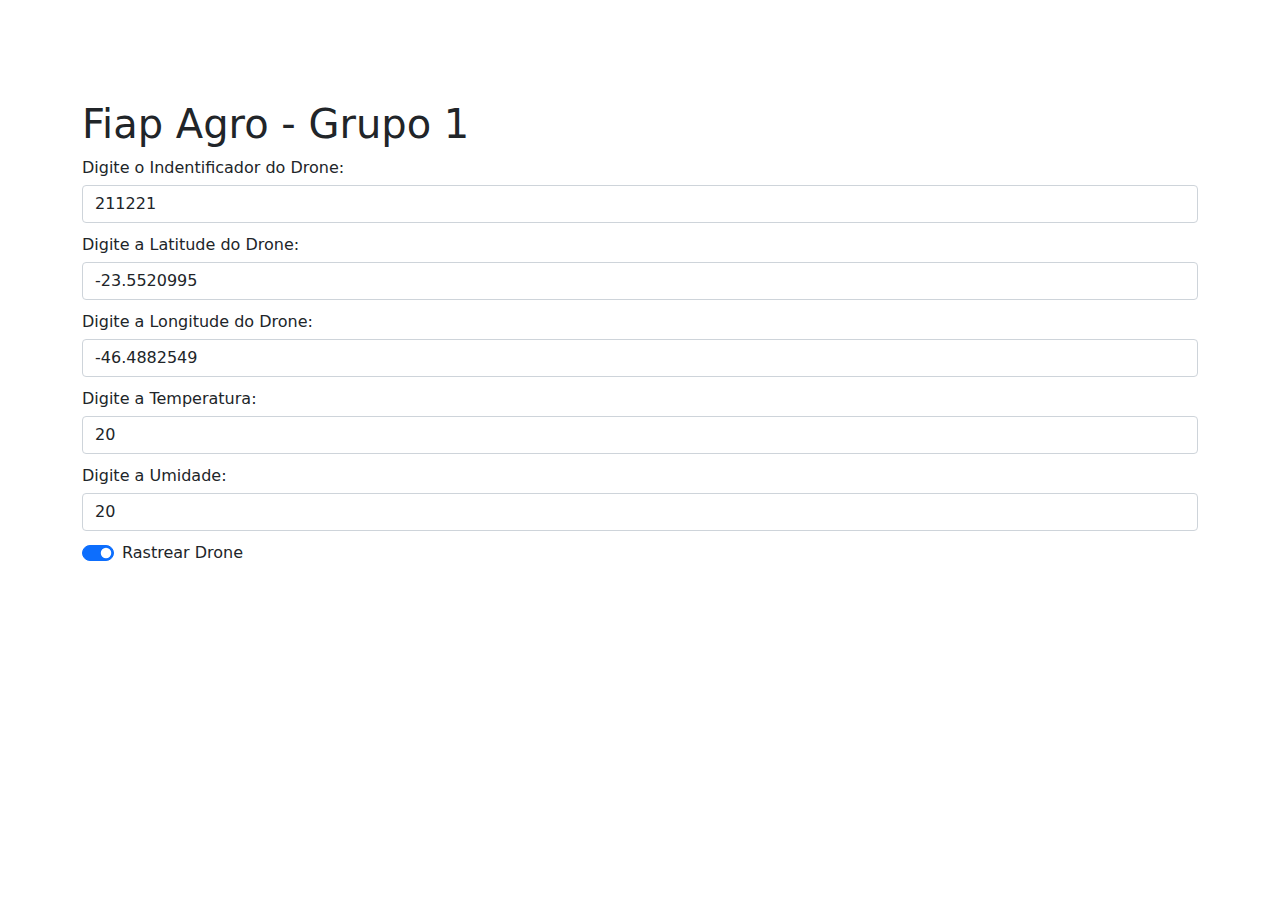
<file: front/index.html>
<html>
<head>
	<title>Fiap Agro </title>
	<meta charset="UTF-8"/>
	<link rel="stylesheet" type="text/css" href="./css/bootstrap.min.css">
	<link rel="stylesheet" type="text/css" href="./css/style.css">
	<script src="https://polyfill.io/v3/polyfill.min.js?features=default"></script>

</head>


<body>
<div id="iframe-contents">
	<div class="container">
		<h1>Fiap Agro  - Grupo 1</h1>
		<form>
			<label>Digite o Indentificador do Drone:</label><br>
			<input type="number" value="211221" class="form-control drone" placeholder="Insira aqui o Indentificador do Drone"  name="id_drone">
			<label>Digite a Latitude do Drone:</label><br>
			<input type="text" value='-23.5520995' class="form-control latitude" placeholder="Insira aqui a Latitude do Drone" name="latitude_drone">
			<label>Digite a Longitude do Drone:</label><br>
			<input type="text" value='-46.4882549' class="form-control longitude" placeholder="Insira aqui a Longitude do Drone" name="longitude_drone">
			<label>Digite a Temperatura:</label><br>
			<input type="text" value="20" class="form-control temperatura" placeholder="Insira aqui a Temperatura" name="temperatura">
			<label>Digite a Umidade:</label><br>
			<input type="text"  value="20" class="form-control umidade"  placeholder="Insira aqui a Umidade do Drone" name="umidade">
			<div class="form-check form-switch">
				<input class="form-check-input" type="checkbox" name="rastrear" checked value="1">
				<label class="form-check-label" for="flexSwitchCheckChecked">Rastrear Drone</label>
			</div>
		</form>
	</div>
	<script src="./js/jquery.min.js"></script>
	<script src="./js/jquery.mask.js"></script>
	<script src="./js/jMaskStyle.js"></script>
	<script src="./js/script.js"></script>

	<script>
		$(function (e){

			setInterval(function() {
					//recuperando valores para medição
					temperatura = $('.temperatura').val();
					if(!validateTemperature(temperatura)) {
						addClassErrorInComponent("temperatura")
					}else{
						removeClassErrorInComponent("temperatura")
					}

					umidade = $('.umidade').val();
					if(!validateHumidity(umidade)) {
						addClassErrorInComponent("umidade")
					}else{
						removeClassErrorInComponent("umidade")
					}
					var rabbitMQ = {'RabbitMQ':[]};


					let form = $('form').serialize();
					let lat = $('.latitude').val();
					if(!isLatitude(lat)) {
						addClassErrorInComponent("latitude")
					}else{
						removeClassErrorInComponent("latitude")
					}
					let long = $('.longitude').val();
					if(!isLongitude(long)) {
						addClassErrorInComponent("longitude");
					}else{
						removeClassErrorInComponent("longitude");
					}
					let id_drone = $('.drone').val();
					if(id_drone == '' || !isFinite(id_drone) || id_drone <= 0) {
						addClassErrorInComponent("drone");
					}else{
						removeClassErrorInComponent("drone");
					}

					if($('.error').length > 0){
						return false;
					}

					let cont = 0;

					if((temperatura < 35 && temperatura > 0) || umidade > 15) {
						cont = 1;
					}

				// Se checado entra no looping
				let rastrear = $("input[name='rastrear']:checked").val();
				if(rastrear != undefined){
					var location = {};
					location = {
						"idDrone": id_drone,
						"latitude":lat,
						"longitude":long
					};
					$.ajax({
						method: "POST",
						url: "http://localhost:8080/api/tracking/",
						contentType: 'application/json',
						data:JSON.stringify(location),
						crossDomain: false,
						success: function (data) {
							console.log('oi');
						},
						error: function(jqXHR) {
							$('#loading').css('display','none');
							if(jqXHR.status == 400 ){
								console.log('Erro com sua aplicação, Not Found!')
							}else{
								console.log('Erro Interno, Verifique se o servidor está ativo enviádo e tente novamente!!')
							}
						}
					});
				}

				rabbitMQ.RabbitMQ.push({
						"id_drone": id_drone,
						"latitude":lat,
						"longitude":long,
						"temperatura": temperatura,
						"umidade":umidade,
						"disparaEmail":cont
					});

					$.ajax({
						method: "POST",
						url: "http://localhost:8080/api/producerRabbitMq/",
						contentType: 'application/json',
						data:JSON.stringify(rabbitMQ),
						crossDomain: false,
						success: function (data) {
						},
						error: function(jqXHR) {
							$('#loading').css('display','none');
							if(jqXHR.status == 400 ){
								console.log('Erro com sua aplicação, Not Found!')
							}else{
								console.log('Erro Interno, Verifique se o servidor está ativo enviádo e tente novamente!!')
							}
						}
					});
					initMap(parseFloat(lat),parseFloat(long));

			}, 2000);

		});

		function isLatitude(lat) {
			return lat != "" && isFinite(lat) && Math.abs(lat) <= 90;
		}

		function isLongitude(lng) {
			return lng != "" && isFinite(lng) && Math.abs(lng) <= 180;
		}

		function validateTemperature(temperature){
			return temperature != '' && isFinite(temperature) && temperature >= -25 && temperature <= 40 ;
		}

		function validateHumidity(humidity){
			return humidity != '' && isFinite(humidity) && humidity >= 0 && humidity <= 100 ;
		}

		function addClassErrorInComponent(componentName){
			$('.'+componentName).addClass("error")
		}

		function removeClassErrorInComponent(componentName){
			$('.'+componentName).removeClass("error")
		}

	</script>
</div>

</body>
</file>
<file: front/css/style.css>
*{
    margin: 0;
    padding: 0;
    list-style: none;
    text-decoration: none;
}

h1{
    font-size: 40px;
    margin-top: 100px;

}

form{

    margin-bottom: 50px;
}
input{
    margin-top: 5px;
    margin-bottom: 10px;
}
#map {
    height: 100%;
}
</file>
